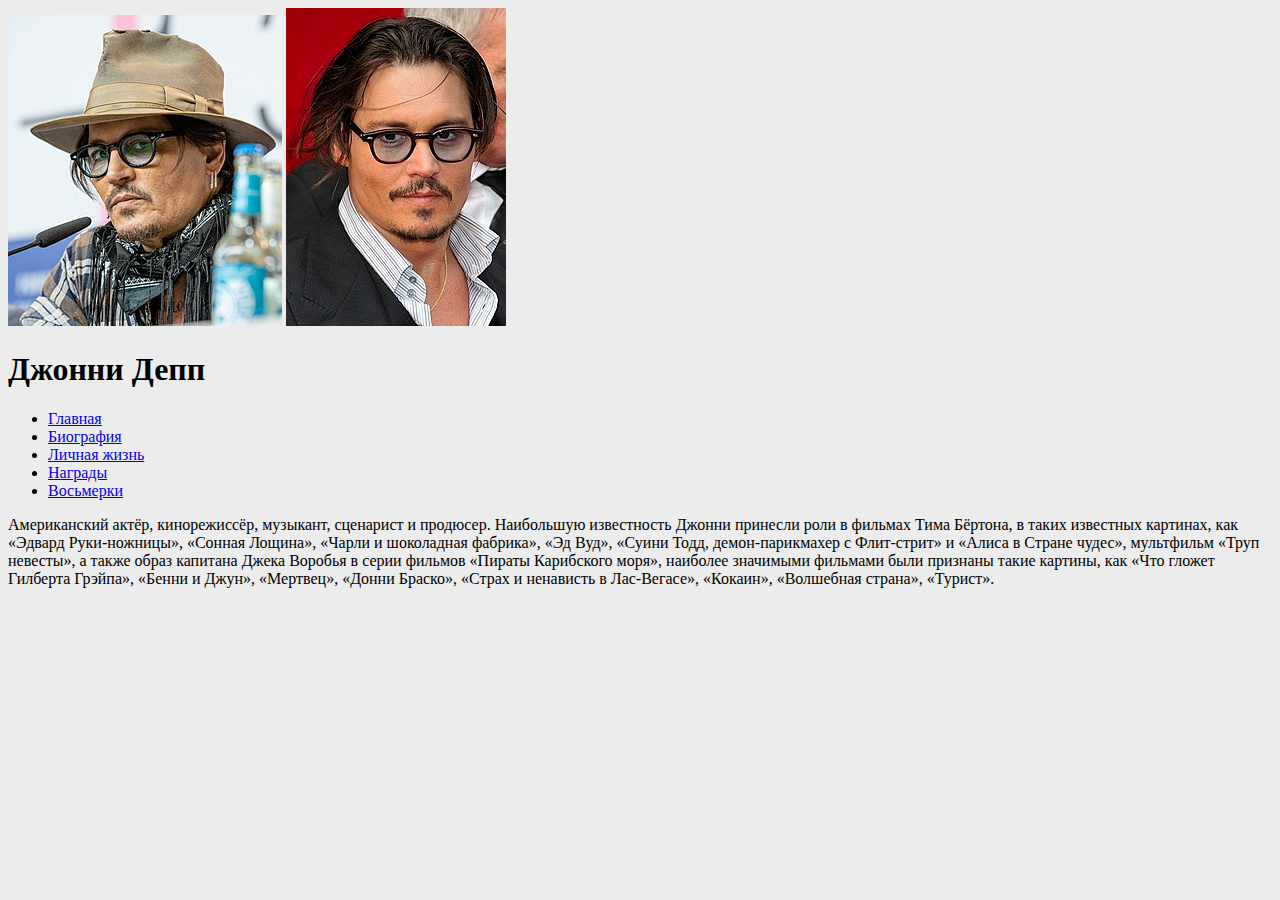
<file: index.html>
<!doctype html>
<html>
    <head>
        <meta charset="utf-8">
        <title>Джонни Депп</title>
        <link href="style.css" rel="stylesheet">
    </head>
    <body>
        <header>
        <img src="274px-Johnny_Depp-2757_(cropped).jpg">
        <img src="220px-Johnny_Depp_(July_2009)_2.jpg">
        <h1>Джонни Депп</h1>
     </header>
     <div> <id="flex">
        <nav>
           <ul>
               <li><a href="index.html">Главная</a></li>
               <li><a href="week2.html">Биография</a></li>
               <li><a href="week3.html">Личная жизнь</a></li>
               <li><a href="week4.html">Награды</a></li>
               <li><a href="eight.html">Восьмерки</a></li

               <canvas width=300 height=300 id="canvas"></canvas>
               <script src="./js/main.js" type="module"></script>
           </ul>
        </nav>
        <main>
            <p>Американский актёр, кинорежиссёр, музыкант, сценарист и продюсер. Наибольшую известность Джонни принесли роли в фильмах Тима Бёртона, в таких известных картинах, как «Эдвард Руки-ножницы», «Сонная Лощина», «Чарли и шоколадная фабрика», «Эд Вуд», «Суини Тодд, демон-парикмахер с Флит-стрит» и «Алиса в Стране чудес», мультфильм «Труп невесты», а также образ капитана Джека Воробья в серии фильмов «Пираты Карибского моря», наиболее значимыми фильмами были признаны такие картины, как «Что гложет Гилберта Грэйпа», «Бенни и Джун», «Мертвец», «Донни Браско», «Страх и ненависть в Лас-Вегасе», «Кокаин», «Волшебная страна», «Турист».</p>
        </main>
        </div>
    </body>
</html>
</file>
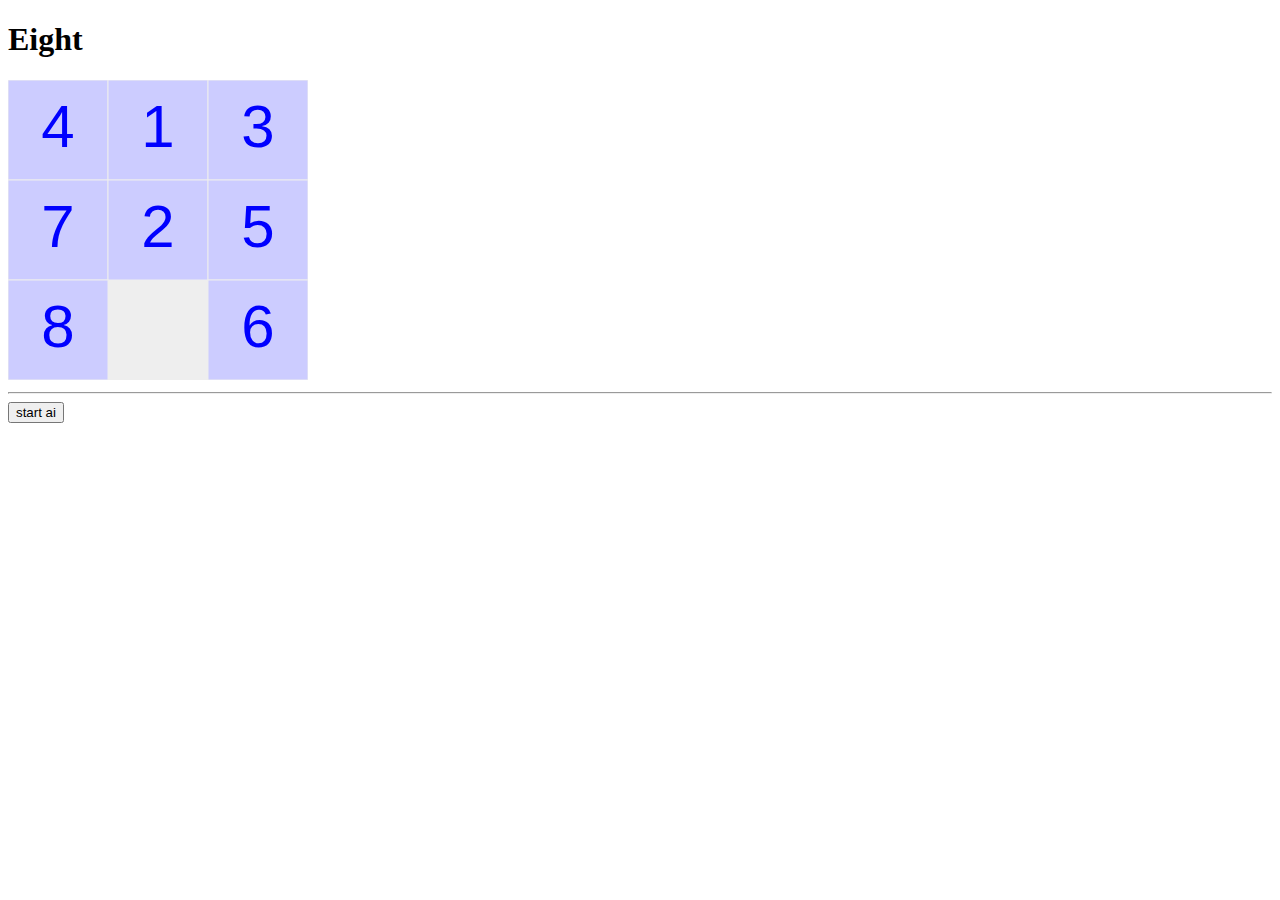
<file: eight.html>
<!doctype html>
<html>
    <head>
        <meta charset="utf-8">
        <title>Eight</title>
    </head>
    <body>
        <h1>Eight</h1>
        <canvas id="canvas" width=300 height=300></canvas>
        <hr>
        <button id="btn_start_ai">start ai</button>
        <script src="./js/main.js" type="module"></script>
    </body>
</html>
</file>
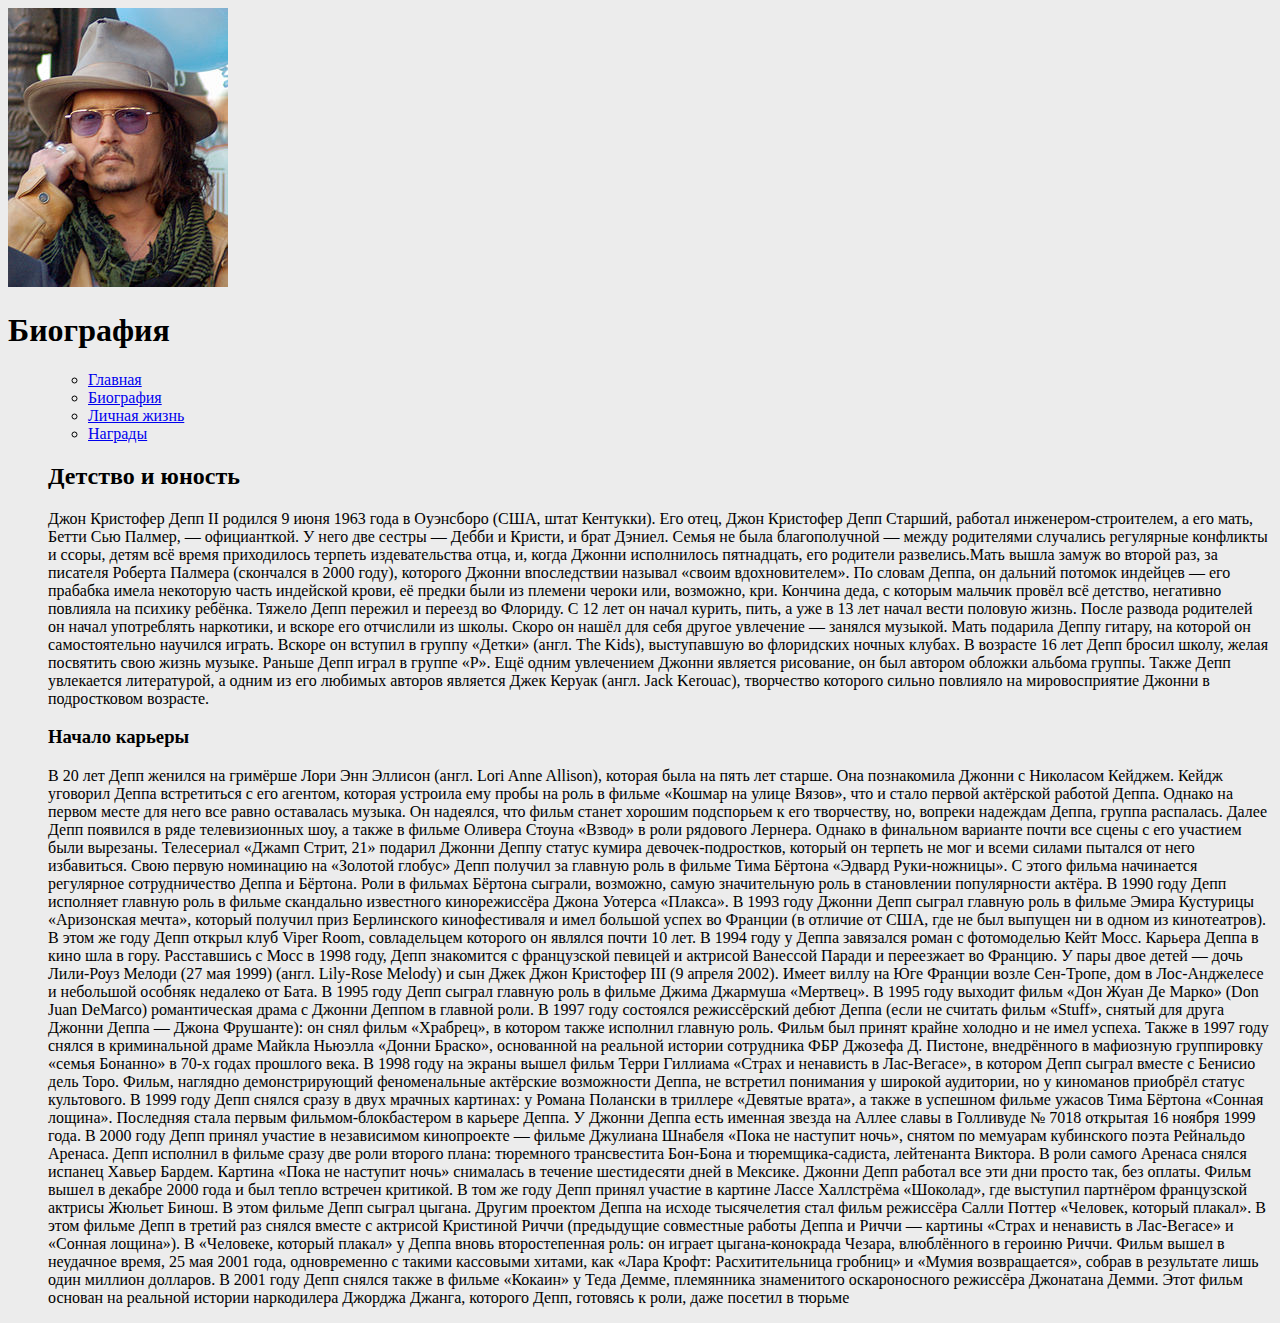
<file: week2.html>
<!doctype html>
<html>
    <head>
        <meta charset="utf-8">
        <title>Джонни Депп</title>
        <link href="style.css" rel="stylesheet">
    </head>
    <body>
        <header>
        <img src="220px-JohnnyDeppApr2011.jpg">
        <h1>Биография</h1>
     </header>
     <dir>
        <nav>
           <ul>
               <li><a href="index.html">Главная</a></li>
               <li><a href="week2.html">Биография</a></li>
               <li><a href="week3.html">Личная жизнь</a></li>
               <li><a href="week4.html">Награды</a></li>
           </ul>
        </nav>
        <main>
            <h2>Детство и юность</h2>
            <p>Джон Кристофер Депп II родился 9 июня 1963 года в Оуэнсборо (США, штат Кентукки). Его отец, Джон Кристофер Депп Старший, работал инженером-строителем, а его мать, Бетти Сью Палмер, — официанткой. У него две сестры — Дебби и Кристи, и брат Дэниел. Семья не была благополучной — между родителями случались регулярные конфликты и ссоры, детям всё время приходилось терпеть издевательства отца, и, когда Джонни исполнилось пятнадцать, его родители развелись.Мать вышла замуж во второй раз, за писателя Роберта Палмера (скончался в 2000 году), которого Джонни впоследствии называл «своим вдохновителем». По словам Деппа, он дальний потомок индейцев — его прабабка имела некоторую часть индейской крови, её предки были из племени чероки или, возможно, кри. Кончина деда, с которым мальчик провёл всё детство, негативно повлияла на психику ребёнка. Тяжело Депп пережил и переезд во Флориду. С 12 лет он начал курить, пить, а уже в 13 лет начал вести половую жизнь. После развода родителей он начал употреблять наркотики, и вскоре его отчислили из школы. Скоро он нашёл для себя другое увлечение — занялся музыкой. Мать подарила Деппу гитару, на которой он самостоятельно научился играть. Вскоре он вступил в группу «Детки» (англ. The Kids), выступавшую во флоридских ночных клубах. В возрасте 16 лет Депп бросил школу, желая посвятить свою жизнь музыке. Раньше Депп играл в группе «P». Ещё одним увлечением Джонни является рисование, он был автором обложки альбома группы. Также Депп увлекается литературой, а одним из его любимых авторов является Джек Керуак (англ. Jack Kerouac), творчество которого сильно повлияло на мировосприятие Джонни в подростковом возрасте.</p>
            <h3>Начало карьеры</h3>
            <p>В 20 лет Депп женился на гримёрше Лори Энн Эллисон (англ. Lori Anne Allison), которая была на пять лет старше. Она познакомила Джонни с Николасом Кейджем. Кейдж уговорил Деппа встретиться с его агентом, которая устроила ему пробы на роль в фильме «Кошмар на улице Вязов», что и стало первой актёрской работой Деппа. Однако на первом месте для него все равно оставалась музыка. Он надеялся, что фильм станет хорошим подспорьем к его творчеству, но, вопреки надеждам Деппа, группа распалась. Далее Депп появился в ряде телевизионных шоу, а также в фильме Оливера Стоуна «Взвод» в роли рядового Лернера. Однако в финальном варианте почти все сцены с его участием были вырезаны.

Телесериал «Джамп Стрит, 21» подарил Джонни Деппу статус кумира девочек-подростков, который он терпеть не мог и всеми силами пытался от него избавиться.

Свою первую номинацию на «Золотой глобус» Депп получил за главную роль в фильме Тима Бёртона «Эдвард Руки-ножницы». С этого фильма начинается регулярное сотрудничество Деппа и Бёртона. Роли в фильмах Бёртона сыграли, возможно, самую значительную роль в становлении популярности актёра.

В 1990 году Депп исполняет главную роль в фильме скандально известного кинорежиссёра Джона Уотерса «Плакса».

В 1993 году Джонни Депп сыграл главную роль в фильме Эмира Кустурицы «Аризонская мечта», который получил приз Берлинского кинофестиваля и имел большой успех во Франции (в отличие от США, где не был выпущен ни в одном из кинотеатров). В этом же году Депп открыл клуб Viper Room, совладельцем которого он являлся почти 10 лет.

В 1994 году у Деппа завязался роман с фотомоделью Кейт Мосс. Карьера Деппа в кино шла в гору. Расставшись с Мосс в 1998 году, Депп знакомится с французской певицей и актрисой Ванессой Паради и переезжает во Францию. У пары двое детей — дочь Лили-Роуз Мелоди (27 мая 1999) (англ. Lily-Rose Melody) и сын Джек Джон Кристофер III (9 апреля 2002). Имеет виллу на Юге Франции возле Сен-Тропе, дом в Лос-Анджелесе и небольшой особняк недалеко от Бата.

В 1995 году Депп сыграл главную роль в фильме Джима Джармуша «Мертвец».

В 1995 году выходит фильм «Дон Жуан Де Марко» (Don Juan DeMarco) романтическая драма с Джонни Деппом в главной роли.

В 1997 году состоялся режиссёрский дебют Деппа (если не считать фильм «Stuff», снятый для друга Джонни Деппа — Джона Фрушанте): он снял фильм «Храбрец», в котором также исполнил главную роль. Фильм был принят крайне холодно и не имел успеха.

Также в 1997 году снялся в криминальной драме Майкла Ньюэлла «Донни Браско», основанной на реальной истории сотрудника ФБР Джозефа Д. Пистоне, внедрённого в мафиозную группировку «семья Бонанно» в 70-х годах прошлого века.

В 1998 году на экраны вышел фильм Терри Гиллиама «Страх и ненависть в Лас-Вегасе», в котором Депп сыграл вместе с Бенисио дель Торо. Фильм, наглядно демонстрирующий феноменальные актёрские возможности Деппа, не встретил понимания у широкой аудитории, но у киноманов приобрёл статус культового.

В 1999 году Депп снялся сразу в двух мрачных картинах: у Романа Полански в триллере «Девятые врата», а также в успешном фильме ужасов Тима Бёртона «Сонная лощина». Последняя стала первым фильмом-блокбастером в карьере Деппа.
У Джонни Деппа есть именная звезда на Аллее славы в Голливуде № 7018 открытая 16 ноября 1999 года.
В 2000 году Депп принял участие в независимом кинопроекте — фильме Джулиана Шнабеля «Пока не наступит ночь», снятом по мемуарам кубинского поэта Рейнальдо Аренаса. Депп исполнил в фильме сразу две роли второго плана: тюремного трансвестита Бон-Бона и тюремщика-садиста, лейтенанта Виктора. В роли самого Аренаса снялся испанец Хавьер Бардем. Картина «Пока не наступит ночь» снималась в течение шестидесяти дней в Мексике. Джонни Депп работал все эти дни просто так, без оплаты. Фильм вышел в декабре 2000 года и был тепло встречен критикой.
В том же году Депп принял участие в картине Лассе Халлстрёма «Шоколад», где выступил партнёром французской актрисы Жюльет Бинош. В этом фильме Депп сыграл цыгана.
Другим проектом Деппа на исходе тысячелетия стал фильм режиссёра Салли Поттер «Человек,
который плакал». В этом фильме Депп в третий раз снялся вместе с актрисой Кристиной Риччи (предыдущие совместные работы Деппа и Риччи — картины «Страх и ненависть в Лас-Вегасе» и «Сонная лощина»). В «Человеке, который плакал» у Деппа вновь второстепенная роль: он играет цыгана-конокрада Чезара, влюблённого в героиню Риччи. Фильм вышел в неудачное время, 25 мая 2001 года, одновременно с такими кассовыми хитами, как «Лара Крофт: Расхитительница гробниц» и «Мумия возвращается», собрав в результате лишь один миллион долларов.
В 2001 году Депп снялся также в фильме «Кокаин» у Теда Демме, племянника знаменитого оскароносного режиссёра Джонатана Демми. Этот фильм основан на реальной истории наркодилера Джорджа Джанга, которого Депп, готовясь к роли, даже посетил в тюрьме</p>
        </main>
        </dir>
    </body>
</html>
</file>
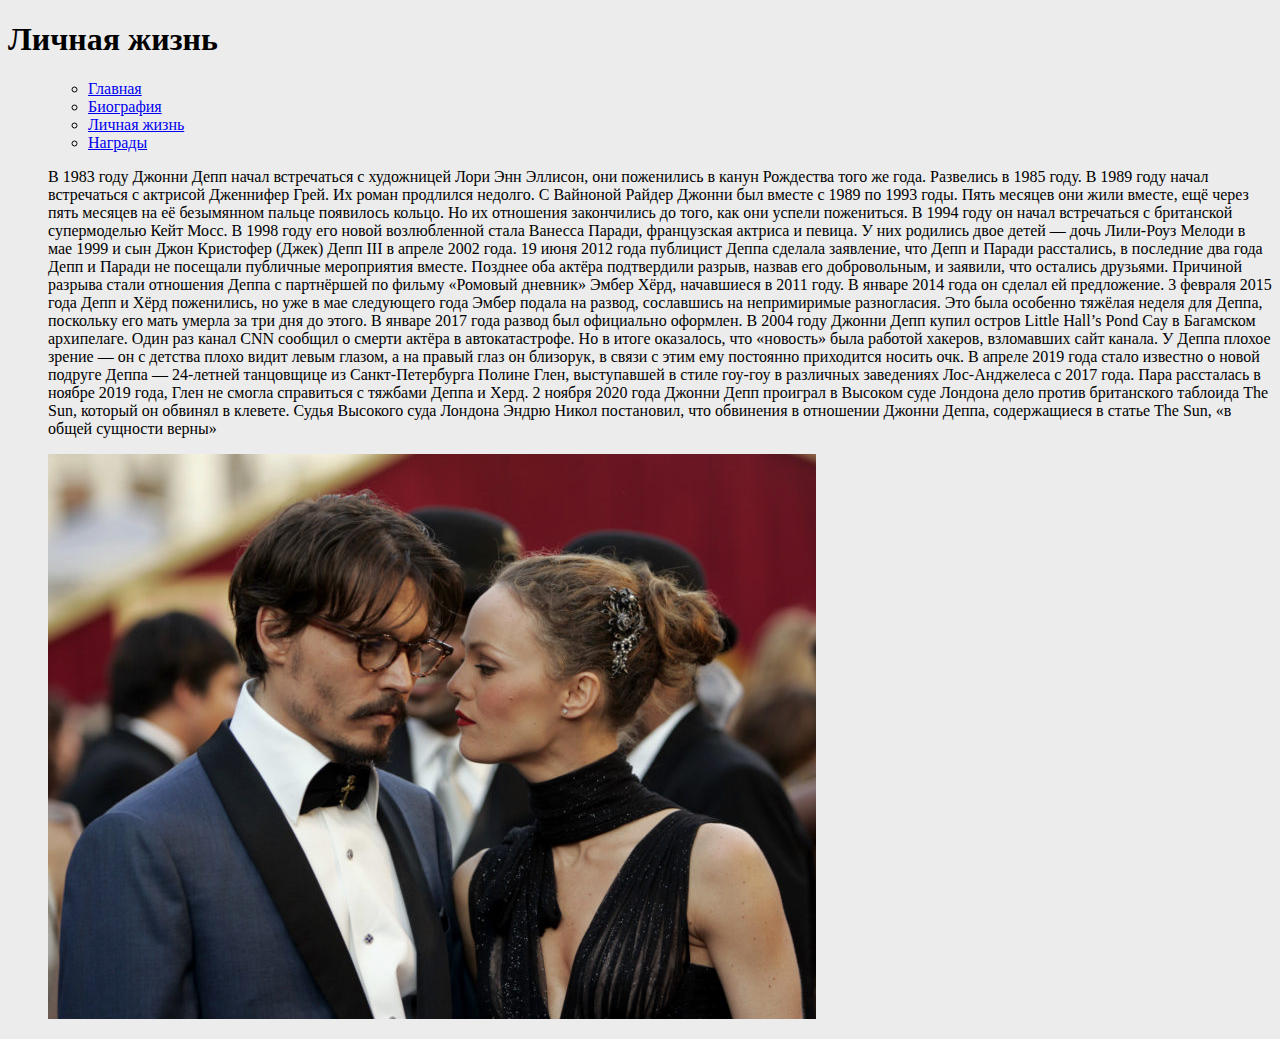
<file: week3.html>
<!doctype html>
<html>
    <head>
        <meta charset="utf-8">
        <title>Джонни Депп</title>
        <link href="style.css" rel="stylesheet">
    </head>
    <body>
        <header>
        <h1>Личная жизнь</h1>
     </header>
     <dir>
        <nav>
           <ul>
               <li><a href="index.html">Главная</a></li>
               <li><a href="week2.html">Биография</a></li>
               <li><a href="week3.html">Личная жизнь</a></li>
               <li><a href="week4.html">Награды</a></li>
           </ul>
        </nav>
        <main>
          <p>В 1983 году Джонни Депп начал встречаться с художницей Лори Энн Эллисон, они поженились в канун Рождества того же года. Развелись в 1985 году.

В 1989 году начал встречаться с актрисой Дженнифер Грей. Их роман продлился недолго.

С Вайноной Райдер Джонни был вместе с 1989 по 1993 годы. Пять месяцев они жили вместе, ещё через пять месяцев на её безымянном пальце появилось кольцо. Но их отношения закончились до того, как они успели пожениться.

В 1994 году он начал встречаться с британской супермоделью Кейт Мосс.

В 1998 году его новой возлюбленной стала Ванесса Паради, французская актриса и певица. У них родились двое детей — дочь Лили-Роуз Мелоди в мае 1999 и сын Джон Кристофер (Джек) Депп III в апреле 2002 года. 19 июня 2012 года публицист Деппа сделала заявление, что Депп и Паради расстались, в последние два года Депп и Паради не посещали публичные мероприятия вместе. Позднее оба актёра подтвердили разрыв, назвав его добровольным, и заявили, что остались друзьями.

Причиной разрыва стали отношения Деппа с партнёршей по фильму «Ромовый дневник» Эмбер Хёрд, начавшиеся в 2011 году. В январе 2014 года он сделал ей предложение. 3 февраля 2015 года Депп и Хёрд поженились, но уже в мае следующего года Эмбер подала на развод, сославшись на непримиримые разногласия. Это была особенно тяжёлая неделя для Деппа, поскольку его мать умерла за три дня до этого. В январе 2017 года развод был официально оформлен.

В 2004 году Джонни Депп купил остров Little Hall’s Pond Cay в Багамском архипелаге.

Один раз канал CNN сообщил о смерти актёра в автокатастрофе. Но в итоге оказалось, что «новость» была работой хакеров, взломавших сайт канала.

У Деппа плохое зрение — он с детства плохо видит левым глазом, а на правый глаз он близорук, в связи с этим ему постоянно приходится носить очк.

В апреле 2019 года стало известно о новой подруге Деппа — 24-летней танцовщице из Санкт-Петербурга Полине Глен, выступавшей в стиле гоу-гоу в различных заведениях Лос-Анджелеса с 2017 года. Пара рассталась в ноябре 2019 года, Глен не смогла справиться с тяжбами Деппа и Херд.

2 ноября 2020 года Джонни Депп проиграл в Высоком суде Лондона дело против британского таблоида The Sun, который он обвинял в клевете. Судья Высокого суда Лондона Эндрю Никол постановил, что обвинения в отношении Джонни Деппа, содержащиеся в статье The Sun, «в общей сущности верны»
</p>
<img src="234234324324-768x565.jpg">
        </main>
        </dir>
    </body>
</html>
</file>
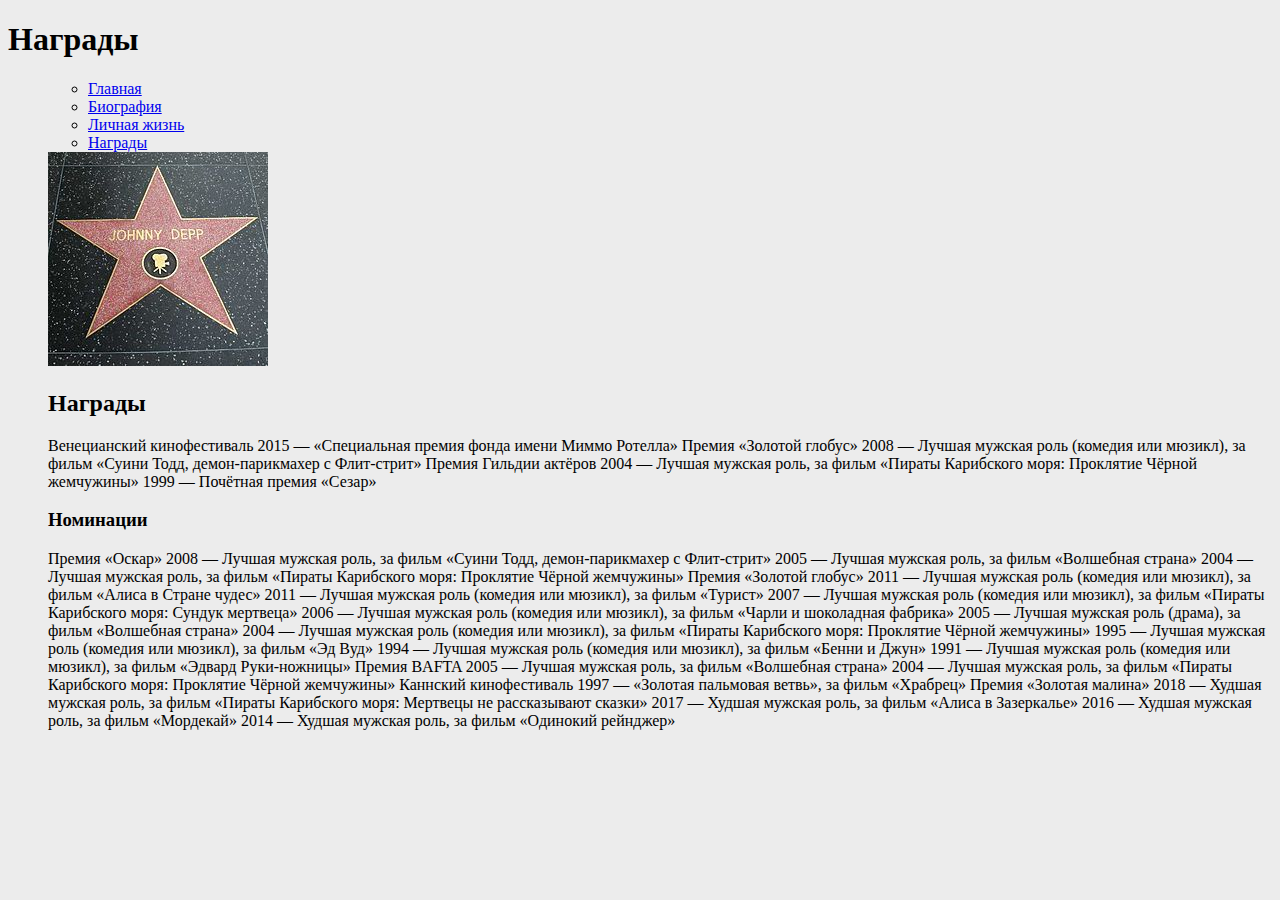
<file: week4.html>
<!doctype html>
<html>
    <head>
        <meta charset="utf-8">
        <title>Джонни Депп</title>
        <link href="style.css" rel="stylesheet">
    </head>
    <body>
        <header>

        <h1>Награды</h1>
     </header>
     <dir>
        <nav>
           <ul>
               <li><a href="index.html">Главная</a></li>
               <li><a href="week2.html">Биография</a></li>
               <li><a href="week3.html">Личная жизнь</a></li>
               <li><a href="week4.html">Награды</a></li>
           </ul>
        </nav>
        <img src="220px-Johnny_Depp_Walk_of_Fame.jpg">
        <main>
        <h2>Награды</h2>
        <p>Венецианский кинофестиваль
2015 — «Специальная премия фонда имени Миммо Ротелла»
Премия «Золотой глобус»
2008 — Лучшая мужская роль (комедия или мюзикл), за фильм «Суини Тодд, демон-парикмахер с Флит-стрит»
Премия Гильдии актёров
2004 — Лучшая мужская роль, за фильм «Пираты Карибского моря: Проклятие Чёрной жемчужины»
1999 — Почётная премия «Сезар»</p>
<h3>Номинации</h3>
<p>Премия «Оскар»
2008 — Лучшая мужская роль, за фильм «Суини Тодд, демон-парикмахер с Флит-стрит»
2005 — Лучшая мужская роль, за фильм «Волшебная страна»
2004 — Лучшая мужская роль, за фильм «Пираты Карибского моря: Проклятие Чёрной жемчужины»
Премия «Золотой глобус»
2011 — Лучшая мужская роль (комедия или мюзикл), за фильм «Алиса в Стране чудес»
2011 — Лучшая мужская роль (комедия или мюзикл), за фильм «Турист»
2007 — Лучшая мужская роль (комедия или мюзикл), за фильм «Пираты Карибского моря: Сундук мертвеца»
2006 — Лучшая мужская роль (комедия или мюзикл), за фильм «Чарли и шоколадная фабрика»
2005 — Лучшая мужская роль (драма), за фильм «Волшебная страна»
2004 — Лучшая мужская роль (комедия или мюзикл), за фильм «Пираты Карибского моря: Проклятие Чёрной жемчужины»
1995 — Лучшая мужская роль (комедия или мюзикл), за фильм «Эд Вуд»
1994 — Лучшая мужская роль (комедия или мюзикл), за фильм «Бенни и Джун»
1991 — Лучшая мужская роль (комедия или мюзикл), за фильм «Эдвард Руки-ножницы»
Премия BAFTA
2005 — Лучшая мужская роль, за фильм «Волшебная страна»
2004 — Лучшая мужская роль, за фильм «Пираты Карибского моря: Проклятие Чёрной жемчужины»
Каннский кинофестиваль
1997 — «Золотая пальмовая ветвь», за фильм «Храбрец»
Премия «Золотая малина»
2018 — Худшая мужская роль, за фильм «Пираты Карибского моря: Мертвецы не рассказывают сказки»
2017 — Худшая мужская роль, за фильм «Алиса в Зазеркалье»
2016 — Худшая мужская роль, за фильм «Мордекай»
2014 — Худшая мужская роль, за фильм «Одинокий рейнджер»</p>
        </main>
        </dir>
    </body>
</html>
</file>
<file: style.css>
body {
    background-color: #ececec;
}
#flex {
    display: flex;
    flex-direction: row;
}
</file>
